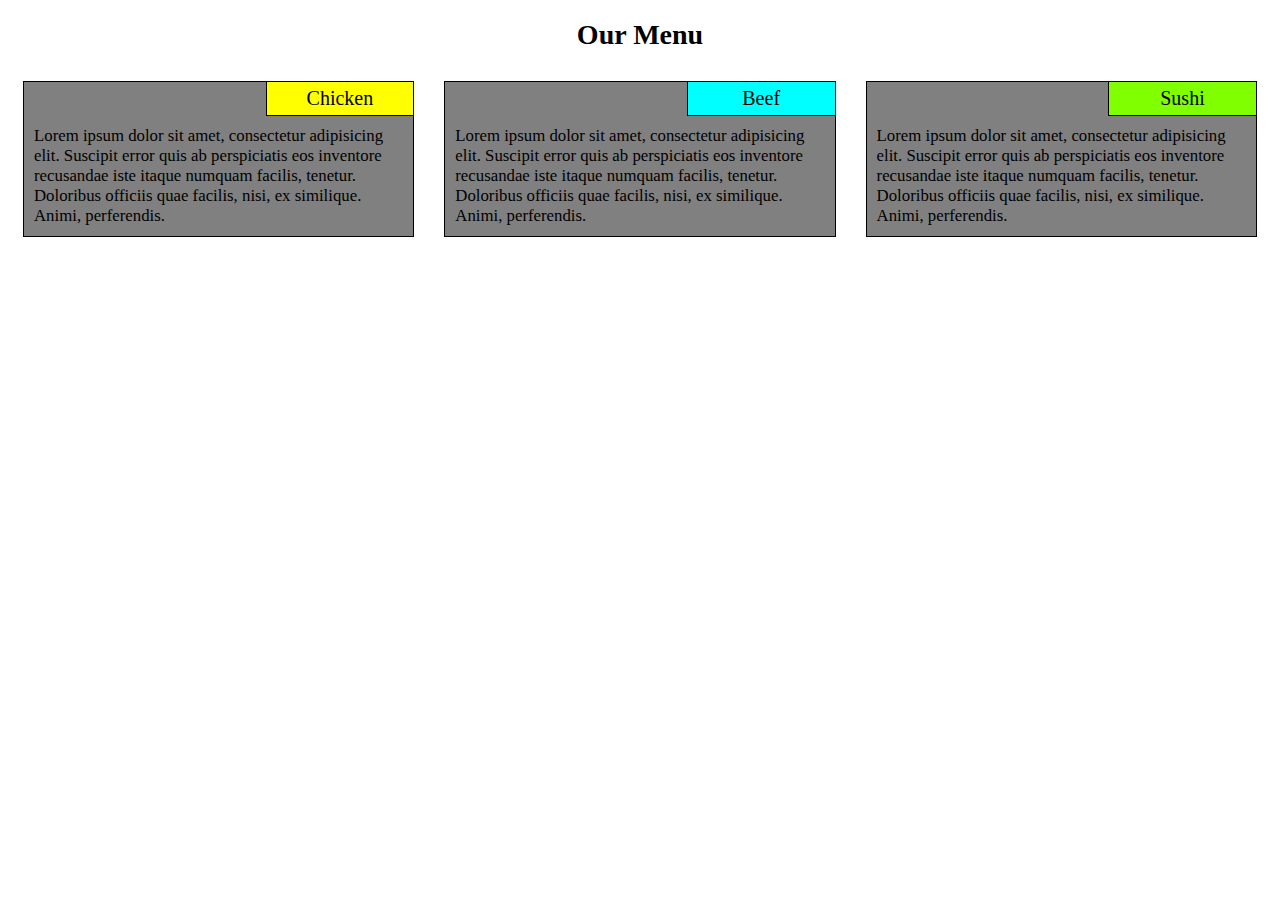
<file: model-2-sol/index.html>
<!DOCTYPE html>
<html>
<head>
	<title>Assignment solution for Module 2</title>
	<link rel="stylesheet" type="text/css" href="css/style.css">
	<meta charset="utf-8">
    <meta name="viewport" content="width=device-width, initial-scale=1">

</head>
<body>
<h1>Our Menu</h1>
	<div class="row">
	<div class ="col-lg-4 col-md-6 col-sm-12" >
		<div class ="item">
			<div id="title1">Chicken</div>  <section>Lorem ipsum dolor sit amet, consectetur adipisicing elit. Suscipit error quis ab perspiciatis eos inventore recusandae iste itaque numquam facilis, tenetur. Doloribus officiis quae facilis, nisi, ex similique. Animi, perferendis.</section>
		</div></div>

	<div class ="col-lg-4 col-md-6 col-sm-12">
		<div class ="item">
			<div id ="title2">Beef</div>  <section>Lorem ipsum dolor sit amet, consectetur adipisicing elit. Suscipit error quis ab perspiciatis eos inventore recusandae iste itaque numquam facilis, tenetur. Doloribus officiis quae facilis, nisi, ex similique. Animi, perferendis.</section>
		</div></div>

	<div class ="col-lg-4 col-md-12 col-sm-12">
		<div class ="item"> 
			<div id="title3">Sushi</div>  <section>Lorem ipsum dolor sit amet, consectetur adipisicing elit. Suscipit error quis ab perspiciatis eos inventore recusandae iste itaque numquam facilis, tenetur. Doloribus officiis quae facilis, nisi, ex similique. Animi, perferendis.</section>
		</div></div>


</div>
</body>
</html>
</file>
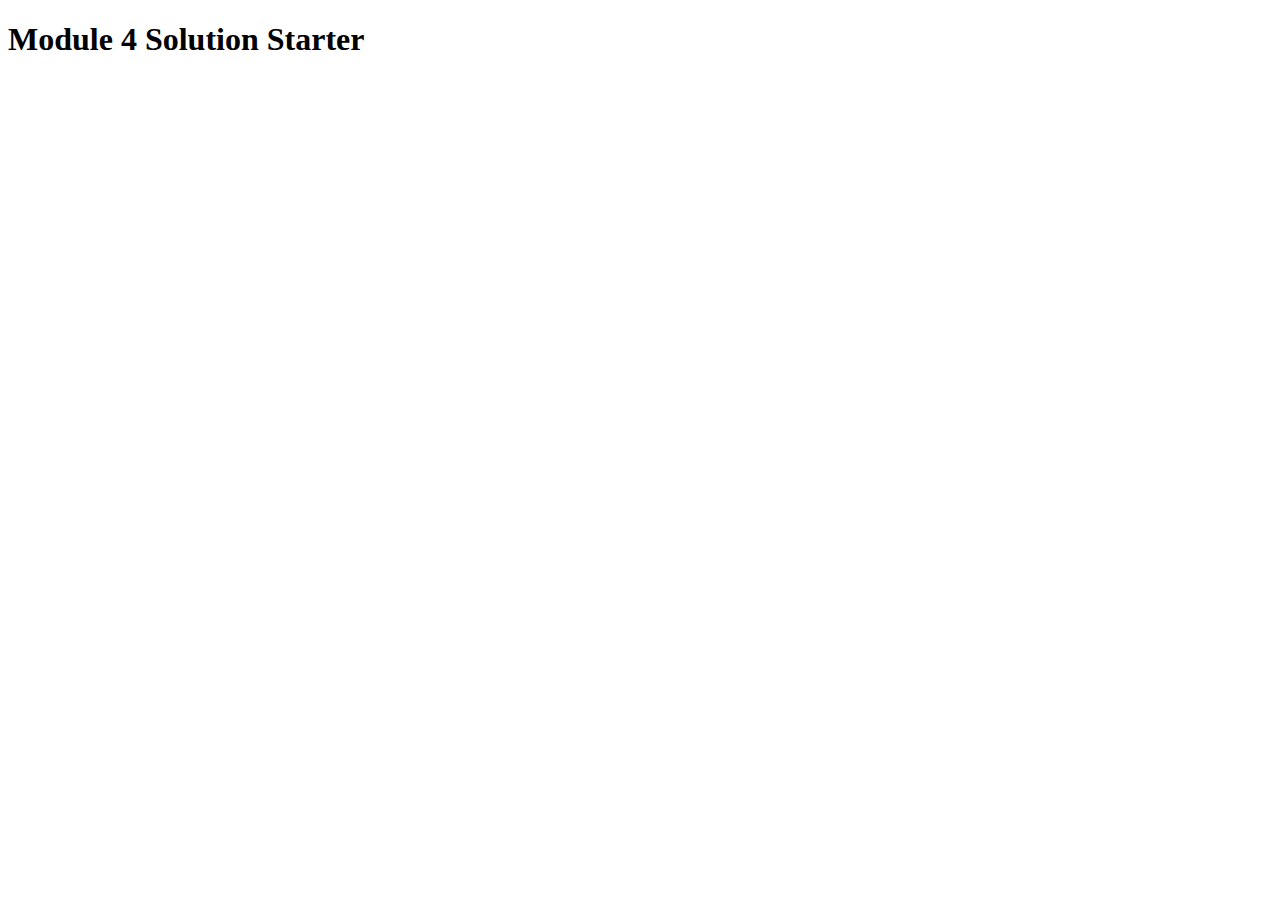
<file: module4-sol/index.html>
<!DOCTYPE html>
<html>
<head>
  <meta charset="utf-8">
  <title>Module 4 Solution Starter</title>
  <script>
    var names = []; // DO NOT REMOVE
  </script>
  <script src="SpeakHello.js"></script>
  <script src="SpeakGoodBye.js"></script>
  <script src="script.js"></script>
</head>
<body>
  <h1>Module 4 Solution Starter</h1>
</body>
</html>
</file>
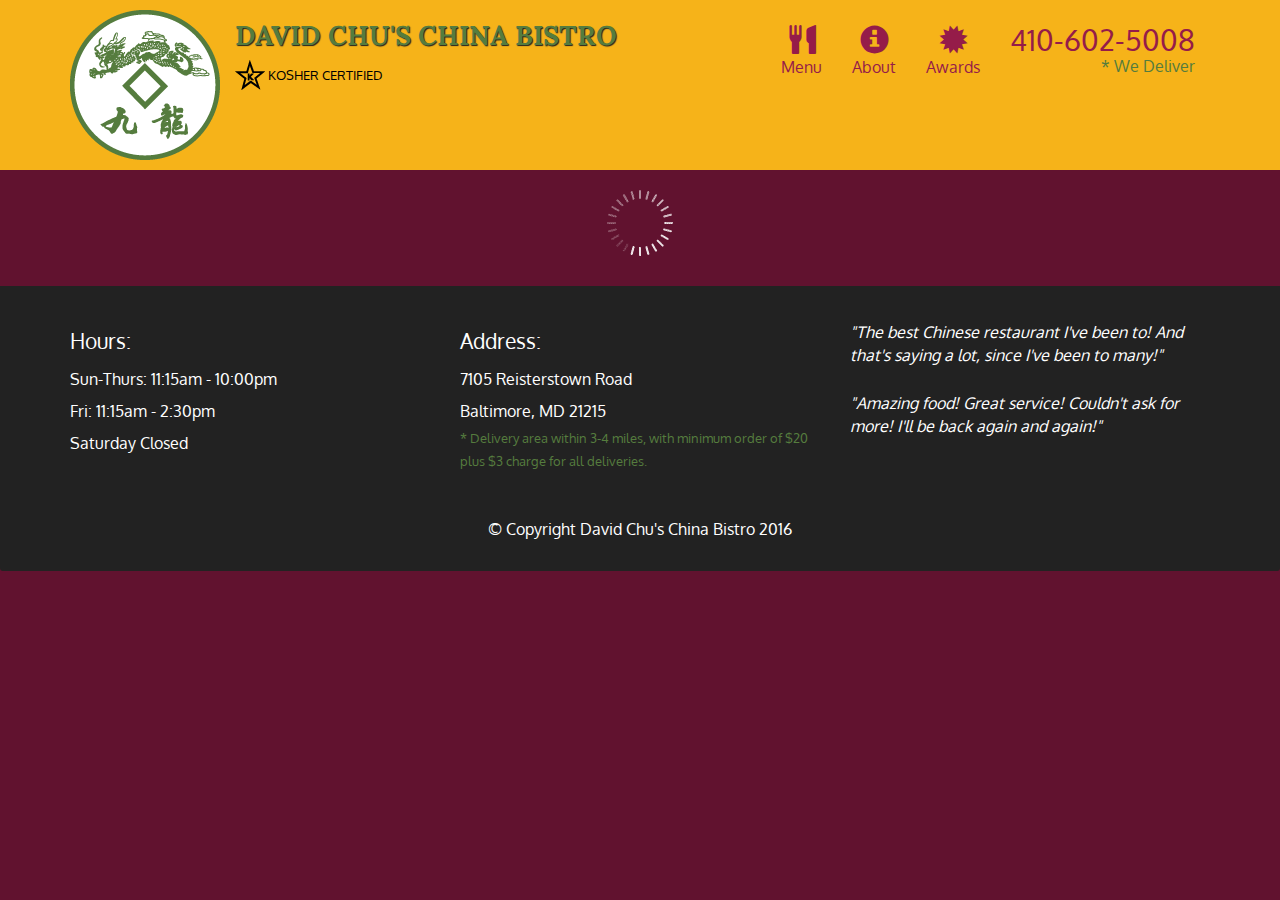
<file: module5-sol/index.html>
<!doctype html>
<html lang="en">
  <head>
    <meta charset="utf-8">
    <meta http-equiv="X-UA-Compatible" content="IE=edge">
    <meta name="viewport" content="width=device-width, initial-scale=1">
    <title>David Chu's China Bistro</title>
    <link rel="stylesheet" href="css/bootstrap.min.css">
    <link rel="stylesheet" href="css/styles.css">
    <link href='https://fonts.googleapis.com/css?family=Oxygen:400,300,700' rel='stylesheet' type='text/css'>
    <link href='https://fonts.googleapis.com/css?family=Lora' rel='stylesheet' type='text/css'>
  </head>
<body>
  <header>
    <nav id="header-nav" class="navbar navbar-default">
      <div class="container">
        <div class="navbar-header">
          <a href="index.html" class="pull-left visible-md visible-lg">
            <div id="logo-img" alt="Logo image"></div>
          </a>

          <div class="navbar-brand">
            <a href="index.html"><h1>David Chu's China Bistro</h1></a>
            <p>
              <img src="images/star-k-logo.png" alt="Kosher certification">
              <span>Kosher Certified</span>
            </p>
          </div>

          <button id="navbarToggle" type="button" class="navbar-toggle collapsed" data-toggle="collapse" data-target="#collapsable-nav" aria-expanded="false">
            <span class="sr-only">Toggle navigation</span>
            <span class="icon-bar"></span>
            <span class="icon-bar"></span>
            <span class="icon-bar"></span>
          </button>
        </div>
        
        <div id="collapsable-nav" class="collapse navbar-collapse">
           <ul id="nav-list" class="nav navbar-nav navbar-right">
            <li id="navHomeButton" class="visible-xs active">
              <a href="index.html">
                <span class="glyphicon glyphicon-home"></span> Home</a>
            </li>
            <li id="navMenuButton">
              <a href="#" onclick="$dc.loadMenuCategories();">
                <span class="glyphicon glyphicon-cutlery"></span><br class="hidden-xs"> Menu</a>
            </li>
            <li>
              <a href="#">
                <span class="glyphicon glyphicon-info-sign"></span><br class="hidden-xs"> About</a>
            </li>
            <li>
              <a href="#">
                <span class="glyphicon glyphicon-certificate"></span><br class="hidden-xs"> Awards</a>
            </li>
            <li id="phone" class="hidden-xs">
              <a href="tel:410-602-5008">
                <span>410-602-5008</span></a><div>* We Deliver</div>
            </li>
          </ul><!-- #nav-list -->
        </div><!-- .collapse .navbar-collapse -->
      </div><!-- .container -->
    </nav><!-- #header-nav -->
  </header>

  <div id="call-btn" class="visible-xs">
    <a class="btn" href="tel:410-602-5008">
    <span class="glyphicon glyphicon-earphone"></span>
    410-602-5008
    </a>
  </div>
  <div id="xs-deliver" class="text-center visible-xs">* We Deliver</div>

  <div id="main-content" class="container"></div>

  <footer class="panel-footer">
    <div class="container">
      <div class="row">
        <section id="hours" class="col-sm-4">
          <span>Hours:</span><br>
          Sun-Thurs: 11:15am - 10:00pm<br>
          Fri: 11:15am - 2:30pm<br>
          Saturday Closed
          <hr class="visible-xs">
        </section>
        <section id="address" class="col-sm-4">
          <span>Address:</span><br>
          7105 Reisterstown Road<br>
          Baltimore, MD 21215
          <p>* Delivery area within 3-4 miles, with minimum order of $20 plus $3 charge for all deliveries.</p>
          <hr class="visible-xs">
        </section>
        <section id="testimonials" class="col-sm-4">
          <p>"The best Chinese restaurant I've been to! And that's saying a lot, since I've been to many!"</p>
          <p>"Amazing food! Great service! Couldn't ask for more! I'll be back again and again!"</p>
        </section>
      </div>
      <div class="text-center">&copy; Copyright David Chu's China Bistro 2016</div>
    </div>
  </footer>

  <!-- jQuery (Bootstrap JS plugins depend on it) -->
  <script src="js/jquery-2.1.4.min.js"></script>
  <script src="js/bootstrap.min.js"></script>
  <script src="js/ajax-utils.js"></script>
  <script src="js/script.js"></script>
</body>
</html>
</file>
<file: model-2-sol/css/style.css>
<style>

*{
	box-sizing: border-box;
	margin: 0;
	padding: 0;
}

h1{
	margin-bottom: 30px;
	text-align: center;
	font-size: 175%;
	 font-family: Comic Sans, Comic Sans MS, cursive;
	
}

.row{
	width: 100%;
}

.item{

	border: 1px solid black;
    margin: 0px 15px 30px 15px;
    font-family: Comic Sans, Comic Sans MS, cursive;
    background-color: grey;
}
section
{
	clear: right;
	padding: 10px;
	font-size: 105%;
}

#title1
{
	text-align: center;
	float: right;
	top: 0px;
	right: 0px;
	width: 30%;
	font-size: 125%;
    background-color: #FFFF00;
	padding: 5px 15px 5px 15px;
	border-left: 1px solid black;
	border-bottom: 1px solid black;
}

#title2
{
	text-align: center;
	float: right;
	width: 30%;
	font-size: 125%;
    background-color: #00FFFF;
	padding: 5px 15px 5px 15px;
	border-left: 1px solid black;
	border-bottom: 1px solid black;
}

#title3
{
	text-align: center;
	float: right;
	width: 30%;
	font-size: 125%;
    background-color: #7FFF00;
	padding: 5px 15px 5px 15px;
	border-left: 1px solid black;
	border-bottom: 1px solid black;
}



@media(min-width: 992px)
{
	.col-lg-4
	{
		float: left;
		width:33.33%;} 
	
}

@media(min-width: 768px) and (max-width: 991px)
{
	.col-md-6, .col-md-12
	{
		float: left;
		
		
		
	}
	.col-md-6{ width: 50%; }
	.col-md-12{ width: 100; }
}

@media(max-width: 767px)
{
	.col-sm-12
	{
		float: left;
		
	}
	.col-sm-12{width: 100;}
}




</style>
</file>
<file: module5-sol/css/styles.css>
body {
  font-size: 16px;
  color: #fff;
  background-color: #61122f;
  font-family: 'Oxygen', sans-serif;
}

/** HEADER **/
#header-nav {
  background-color: #f6b319;
  border-radius: 0;
  border: 0;
}

#logo-img {
  background: url('../images/restaurant-logo_large.png') no-repeat;
  width: 150px;
  height: 150px;
  margin: 10px 15px 10px 0;
}

.navbar-brand {
  padding-top: 25px;
}
.navbar-brand h1 { /* Restaurant name */
  font-family: 'Lora', serif;
  color: #557c3e;
  font-size: 1.5em;
  text-transform: uppercase;
  font-weight: bold;
  text-shadow: 1px 1px 1px #222;
  margin-top: 0;
  margin-bottom: 0;
  line-height: .75;
}
.navbar-brand a:hover, .navbar-brand a:focus {
  text-decoration: none;
}
.navbar-brand p { /* Kosher cert */
  color: #000;
  text-transform: uppercase;
  font-size: .7em;
  margin-top: 15px;
}
.navbar-brand p span { /* Star-K */
  vertical-align: middle;
}

#nav-list {
  margin-top: 10px;
}
#nav-list a {
  color: #951C49;
  text-align: center;
}
#nav-list a:hover {
  background: #E7E7E7;
}
#nav-list a span {
  font-size: 1.8em;
}

#phone {
  margin-top: 5px;
}
#phone a { /* Phone number */
  text-align: right;
  padding-bottom: 0;
}
#phone div { /* We Deliver */
  color: #557c3e;
  text-align: right;
  padding-right: 15px;
}

.navbar-header button.navbar-toggle, .navbar-header .icon-bar {
  border: 1px solid #61122f;
}
.navbar-header button.navbar-toggle {
  clear: both;
  margin-top: -30px;
}
/* END HEADER */

/* FOOTER */
.panel-footer {
  margin-top: 30px;
  padding-top: 35px;
  padding-bottom: 30px;
  background-color: #222;
  border-top: 0;
}
.panel-footer div.row {
  margin-bottom: 35px;
}
#hours, #address {
  line-height: 2;
}
#hours > span, #address > span {
  font-size: 1.3em;
}
#address p {
  color: #557c3e;
  font-size: .8em;
  line-height: 1.8;
}
#testimonials {
  font-style: italic;
}
#testimonials p:nth-child(2) {
  margin-top: 25px;
}
/* END FOOTER */



/* HOME PAGE */
.container .jumbotron {
  box-shadow: 0 0 50px #3F0C1F;
  border: 2px solid #3F0C1F;
}

#menu-tile, #specials-tile, #map-tile {
  height: 250px;
  width: 100%;
  margin-bottom: 15px;
  position: relative;
  border: 2px solid #3F0C1F;
  overflow: hidden;
}
#menu-tile:hover, #specials-tile:hover, #map-tile:hover {
  box-shadow: 0 1px 5px 1px #cccccc;
}
#menu-tile {
  background: url('../images/menu-tile.jpg') no-repeat;
  background-position: center;
}
#specials-tile {
  background: url('../images/specials-tile.jpg') no-repeat;
  background-position: center;
}
#menu-tile span, #specials-tile span, #map-tile span {
  position: absolute;
  bottom: 0;
  right: 0;
  width: 100%;
  text-align: center;
  font-size: 1.6em;
  text-transform: uppercase;
  background-color: #000;
  color: #fff;
  opacity: .8;
}
/* END HOME PAGE */

/* MENU CATEGORIES PAGE */
.category-tile { 
  position: relative;
  border: 2px solid #3F0C1F;
  overflow: hidden;
  width: 200px;
  height: 200px;
  margin: 0 auto 15px;
}
.category-tile span {
  position: absolute;
  bottom: 0;
  right: 0;
  width: 100%;
  text-align: center;
  font-size: 1.2em;
  text-transform: uppercase;
  background-color: #000;
  color: #fff;
  opacity: .8;
}
.category-tile:hover {
  box-shadow: 0 1px 5px 1px #cccccc;
}

#menu-categories-title + div {
  margin-bottom: 50px;
}
/* END MENU CATEGORIES PAGE */

/* SINGLE CATEGORY PAGE */
.menu-item-tile {
  margin-bottom: 25px;
}
.menu-item-tile hr {
  width: 80%;
}
.menu-item-tile .menu-item-price {
  font-size: 1.1em;
  text-align: right;
  margin-top: -15px;
  margin-right: -15px;
}
.menu-item-tile .menu-item-price span {
  font-size: .6em;
}
.menu-item-photo {
  position: relative;
  border: 2px solid #3F0C1F; 
  overflow: hidden;
  padding: 0;
  margin-right: -15px;
  margin-left: auto;
  margin-bottom: 20px;
  max-width: 250px;
}
.menu-item-photo div {
  position: absolute;
  bottom: 0;
  right: 0;
  width: 80px;
  background-color: #557c3e;
  text-align: center;
}
.menu-item-description {
  padding-right: 30px;
}
h3.menu-item-title {
  margin: 0 0 10px;
}
.menu-item-details {
  font-size: .9em;
  font-style: italic;
}
/* END SINGLE CATEGORY PAGE */


/********** Large devices only **********/
@media (min-width: 1200px) {
  .container .jumbotron {
    background: url('../images/jumbotron_1200.jpg') no-repeat;
    height: 675px;
  }
}

/********** Medium devices only **********/
@media (min-width: 992px) and (max-width: 1199px) {
  /* Header */
  #logo-img {
    background: url('../images/restaurant-logo_medium.png') no-repeat;
    width: 100px;
    height: 100px;
    margin: 5px 5px 5px 0;
  }
  /* End Header */

  /* Home Page */
  .container .jumbotron {
    background: url('../images/jumbotron_992.jpg') no-repeat;
    height: 558px;
  }
  /* End Home Page */
}

/********** Small devices only **********/
@media (min-width: 768px) and (max-width: 991px) {
  /* Home Page */
  .container .jumbotron {
    background: url('../images/jumbotron_768.jpg') no-repeat;
    height: 432px;
  }
  /* End Home Page */
}

/********** Extra small devices only **********/
@media (max-width: 767px) {
  /* Header */
  .navbar-brand {
    padding-top: 10px;
    height: 80px;
  }
  .navbar-brand h1 { /* Restaurant name */
    padding-top: 10px;
    font-size: 5vw; /* 1vw = 1% of viewport width */
  }
  .navbar-brand p { /* Kosher cert */
    font-size: .6em;
    margin-top: 12px;
  }
  .navbar-brand p img { /* Star-K */
    height: 20px;
  }

  #collapsable-nav a { /* Collapsed nav menu text */
    font-size: 1.2em;
  }
  #collapsable-nav a span { /* Collapsed nav menu glyph */
    font-size: 1em;
    margin-right: 5px;
  }

  #call-btn > a {
    font-size: 1.5em;
    display: block;
    margin: 0 20px;
    padding: 10px;
    border: 2px solid #fff;
    background-color: #f6b319;
    color: #951c49;
  }
  #xs-deliver {
    margin-top: 5px;
    font-size: .7em;
    letter-spacing: .1em;
    text-transform: uppercase;
  }
  /* End Header */

  /* Footer */
  .panel-footer section {
    margin-bottom: 30px;
    text-align: center;
  }
  .panel-footer section:nth-child(3) {
    margin-bottom: 0; /* margin already exists on the whole row */
  }
  .panel-footer section hr {
    width: 50%;
  }
  /* End Footer */

  /* Home Page */
  .container .jumbotron {
    margin-top: 30px;
    padding: 0;
  }
  #menu-tile, #specials-tile {
    width: 360px;
    margin: 0 auto 15px;
  }

  .menu-item-photo {
    margin-right: auto;
  }
  .menu-item-tile .menu-item-price {
    text-align: center;
  }
  .menu-item-description {
    text-align: center;;
  }
}


/********** Super extra small devices Only :-) (e.g., iPhone 4) **********/
@media (max-width: 479px) {
  /* Header */
  .navbar-brand h1 { /* Restaurant name */
    padding-top: 5px;
    font-size: 6vw;
  }
  /* End Header */
  
  /* Home page */
  #menu-tile, #specials-tile {
    width: 280px;
    margin: 0 auto 15px;
  }

  .col-xxs-12 {
    position: relative;
    min-height: 1px;
    padding-right: 15px;
    padding-left: 15px;
    float: left;
    width: 100%;
  }
}
</file>
